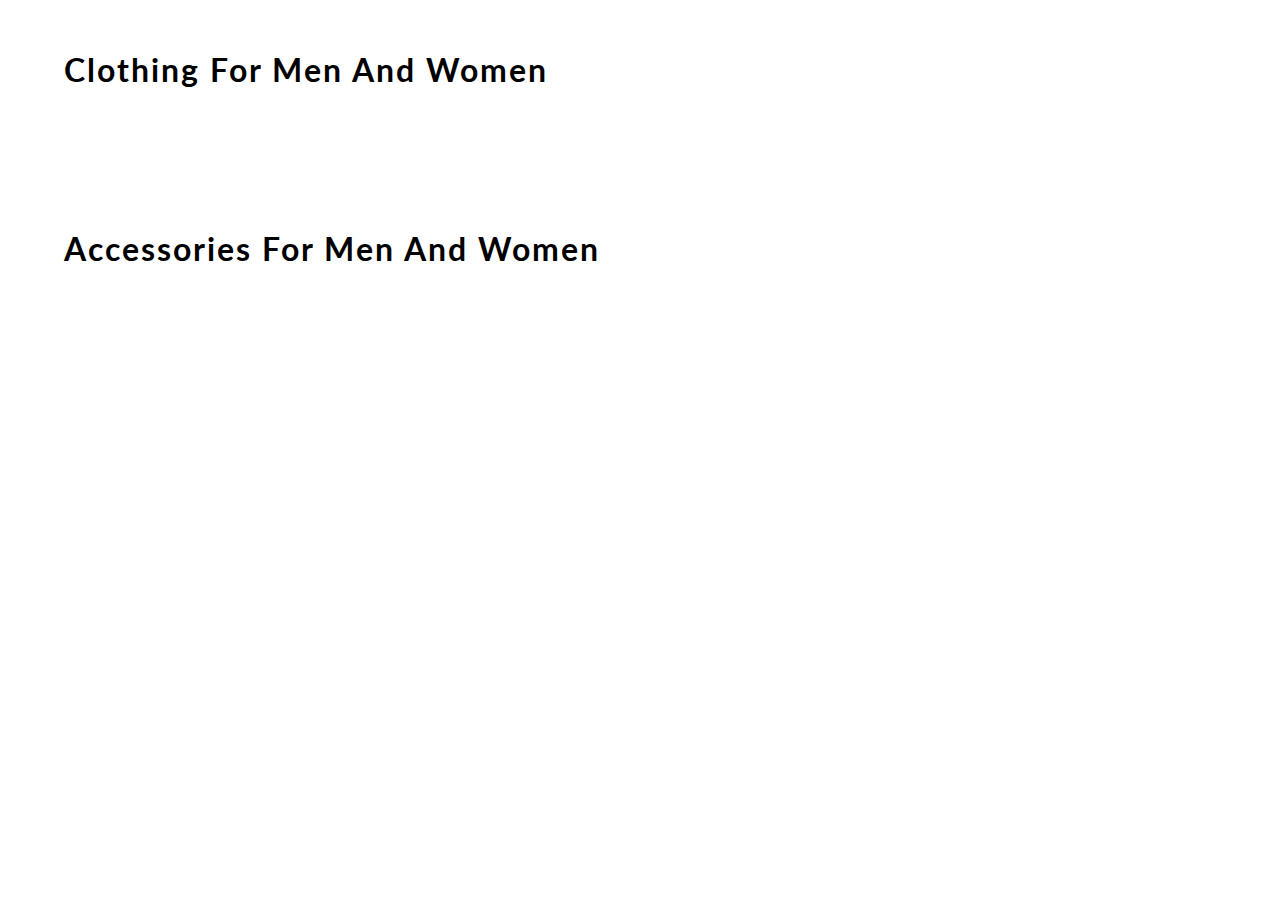
<file: E-commerce Website/content.html>
<!DOCTYPE html>
<html lang="en">
<head>
    <meta charset="UTF-8">
    <meta name="viewport" content="width=device-width, initial-scale=1.0">
    <meta http-equiv="X-UA-Compatible" content="ie=edge">
    <title> CONTENT | E-COMMERCE WEBSITE BY EDYODA </title>
    <link href="https://fonts.googleapis.com/css?family=Lato&display=swap" rel="stylesheet">
    <!-- favicon -->
    <link rel="icon" href="https://yt3.ggpht.com/a/AGF-l78km1YyNXmF0r3-0CycCA0HLA_i6zYn_8NZEg=s900-c-k-c0xffffffff-no-rj-mo" type="image/gif" sizes="16x16">

    <link rel="stylesheet" href="css/content.css">

</head>
<body>
    <div id="mainContainer">

        <h1> clothing for men and women </h1>
        <div id="containerClothing">
            <!-- JS rendered code -->
        </div>

        <h1> accessories for men and women </h1>
        <div id="containerAccessories">
            <!-- JS rendered code -->
        </div>
    </div>
</body>
<script src="content.js"></script>
</html>
</file>
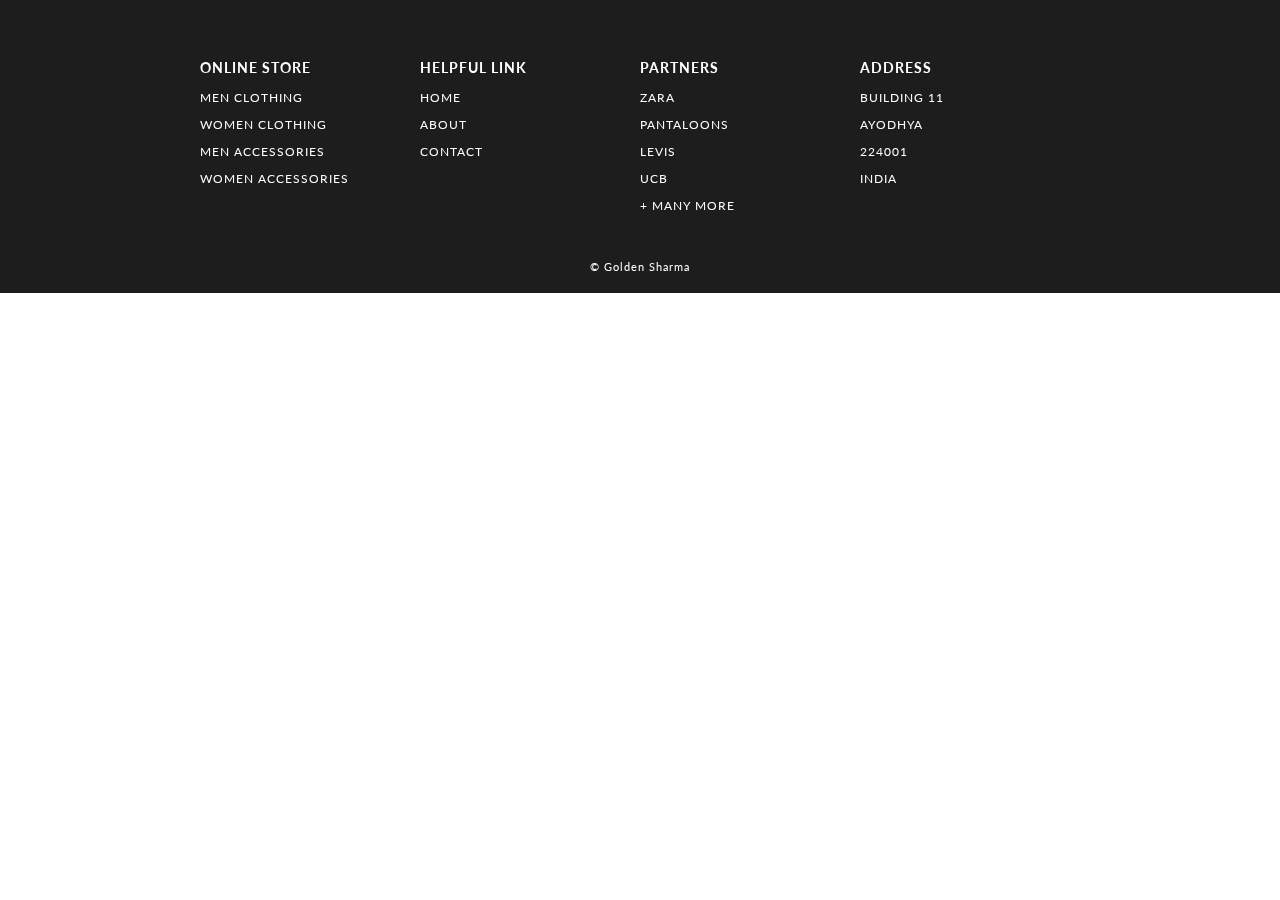
<file: E-commerce Website/footer.html>
<!DOCTYPE html>
<html lang="en">
<head>
    <meta charset="UTF-8">
    <meta name="viewport" content="width=device-width, initial-scale=1.0">
    <meta http-equiv="X-UA-Compatible" content="ie=edge">
    <title> FOOTER | E-COMMERCE WEBSITE BY EDYODA </title>
    <!-- EXTERNAL LINKS -->
    <link href="https://fonts.googleapis.com/css?family=Source+Sans+Pro:300,400" rel="stylesheet">
    <link href="https://fonts.googleapis.com/css?family=Lato&display=swap" rel="stylesheet">
    <link rel="stylesheet" href="css/footer.css">
</head>

<body>
    <footer>
        <section>    
            <div id="containerFooter">
                
                <div id="webFooter">
                    <h3> online store </h3>
                    <p> men clothing </p>
                    <p> women clothing </p>
                    <p> men accessories </p>
                    <p> women accessories </p>
                </div>
                <div id="webFooter">
                    <h3> helpful link </h3>
                    <p> home </p>
                    <p> about </p>
                    <p> contact </p>
                </div>
                <div id="webFooter">
                    <h3> partners </h3>
                    <p> zara </p>
                    <p> pantaloons </p>
                    <p> levis </p>
                    <p> ucb </p>
                    <p> + many more </p>
                </div>
                <div id="webFooter">
                    <h3> address </h3>
                    <p> Building 11 </p>
                    <p> Ayodhya </p>
                    <p> 224001 </p>
                    <p> India </p>
                </div>
            </div>
            <div id="credit"><a href="https://www.linkedin.com/in/golden-sharma-9296b8274/"> © Golden Sharma </a></div>
        </section>

    </footer>

</body>
</html>
</file>
<file: E-commerce Website/css/content.css>
body
{
    margin: 0;
    font-family: 'Lato', sans-serif;
}
h1
{
    width: 90%;
    margin: auto;
    padding: 50px 0;
    letter-spacing: 2px;
    font-weight: 700;
    text-transform: capitalize;
}
#containerClothing, #containerAccessories
{
    display: grid;
    grid-gap: 70px 20px;
    grid-template-columns: repeat(5, 1fr);
    width: 90%;
    margin: auto;
    padding-bottom: 40px;
}
#box 
{
    width: 100%;
    background-color: white;
    align-content: center;
    border-radius: 10px;
    box-shadow: 1px 2px 6px 2px rgb(219, 219, 219);
}
#box:hover
{
    box-shadow: 1px 6px 3px 0 rgb(185, 185, 185);
}
#containerClothing img
{
    width: 100%;
    border-top-left-radius: 10px;
    border-top-right-radius: 10px;
}
#containerAccessories img
{
    width: 100%;
    border-top-left-radius: 10px;
    border-top-right-radius: 10px;
}
#details
{
    padding: 0 15px;
    text-transform: capitalize;
}
#box a 
{
    text-decoration: none;
    color: rgb(29, 29, 29);
}
h3
{
    font-size: 16px;
}
h4
{
    font-weight: 100;
}
h2
{
    color: rgb(3, 94, 94);
}

/* ----------------------------- MEDIA QUERY --------------------------- */

@media(max-width: 1070px)
{
    h1
    {
        font-size: 25px;
    }
    #containerClothing, #containerAccessories
    {
        width: 95%;
        grid-gap: 10px;
    }
}
@media(max-width: 850px)
{
    h1 
    {
        width: 80%;
    }
    #containerClothing, #containerAccessories
    {
        display: grid;
        grid-gap: 70px 20px;
        grid-template-columns: repeat(3, 1fr);
        width: 80%;
    }    
}
@media(max-width: 650px)
{
    h1
    {
        font-size: 20px;
    }
    h1 
    {
        width: 90%;
    }
    #containerClothing, #containerAccessories
    {
        width: 90%;
    }
}
@media(max-width: 600px)
{
    h1 
    {
        width: 70%;
    }
    #containerClothing, #containerAccessories
    {
        width: 70%;
    }
}
@media(max-width: 505px)
{
    h1 
    {
        width: 80%;
    }
    #containerClothing, #containerAccessories
    {
        width: 80%;
        grid-template-columns: repeat(2, 1fr);
    }
}
</file>
<file: E-commerce Website/css/footer.css>
body
{
    margin: 0;
    font-family: 'Lato', sans-serif;
}

#containerFooter
{
    width: 100%;
    background-color: rgb(29, 29, 29);
    color: white;
    letter-spacing: 1px;
    display: grid;
    grid-template-columns: repeat(4, 1fr);
    text-transform: uppercase;
    font-size: 15px;
    padding: 15px 300px;
    box-sizing: border-box;
}
#containerFooter h3:hover, #containerFooter p:hover
{
    color: lightslategray;
    cursor: pointer;
}
#webFooter
{
    padding-top: 30px;
    font-size: 12px;
}
#credit 
{
    width: 100%;
    margin: auto;
    padding: 20px 0;
    text-align: center;
    background-color: rgb(29, 29, 29);
    color: white;
    font-size: 11px;
    letter-spacing: 1px;
}

#credit a
{
    color: white;
    text-decoration: none;
    position: relative;
}
#credit a::after
{
content: "";
background: white;
mix-blend-mode: exclusion;
width: calc(100% + 18px);
height: 0;
position: absolute;
bottom: -4px;
left: -10px;
transition: all .3s cubic-bezier(0.445, 0.05, 0.55, 0.95);
}
#credit a:hover::after
{
    height: calc(100% + 8px)
}

/* ----------------------------- MEDIA QUERY --------------------------- */

@media(max-width: 1350px)
{
    #containerFooter
    {
        padding: 15px 200px;
    }
}
@media(max-width: 1166px)
{
    #containerFooter
    {
        padding: 15px 100px;
    }
}
@media(max-width: 950px)
{
    #containerFooter
    {
        padding: 15px 50px;
    }
}
@media(max-width: 850px)
{
    #containerFooter
    {
        font-size: 13px;
    }
    #webFooter
    {
        font-size: 10px;
    }
}
@media(max-width: 750px)
{
    #containerFooter
    {
        display: grid;
        grid-template-columns: 1fr 1fr;
        padding: 15px 100px;
    }
    #webFooter
    {
        padding: 15px 20px;
    }
}
@media(max-width: 540px)
{
    #containerFooter
    {
        padding: 0 25px;
    }
}
</file>
